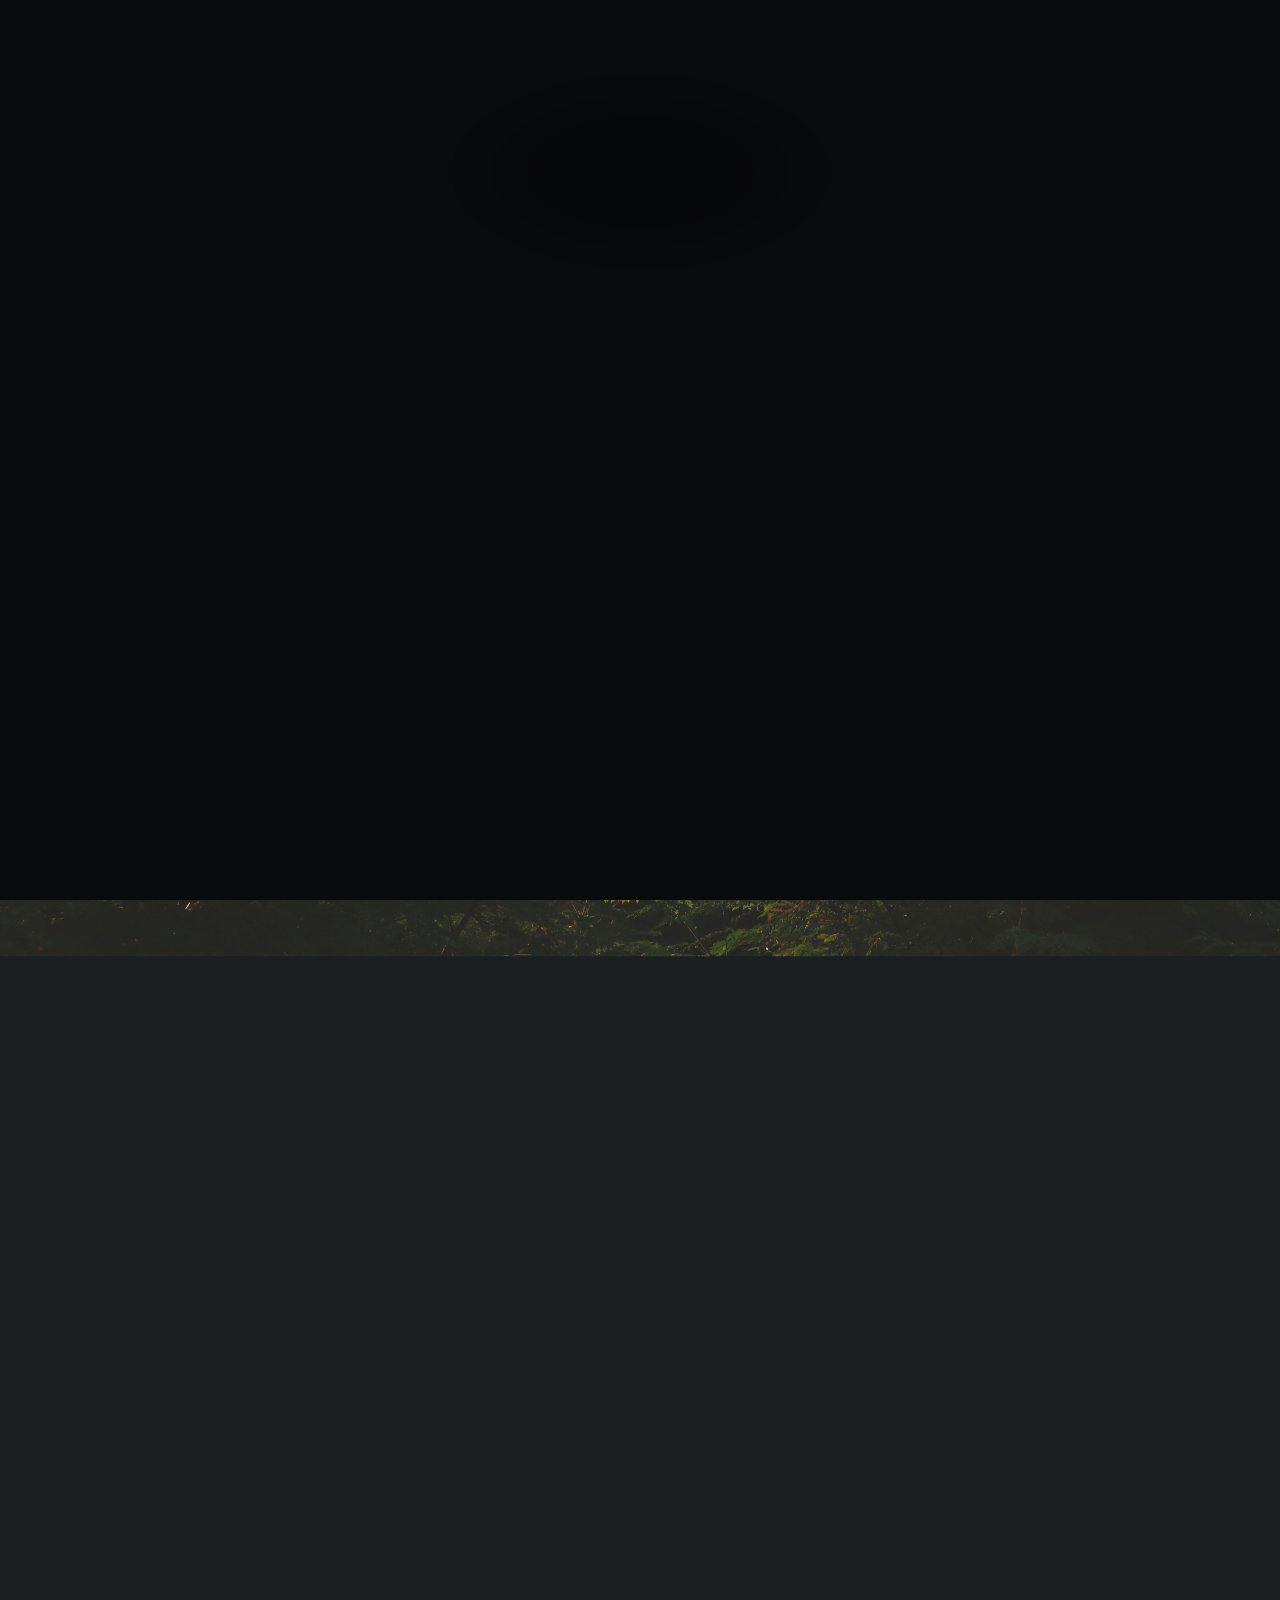
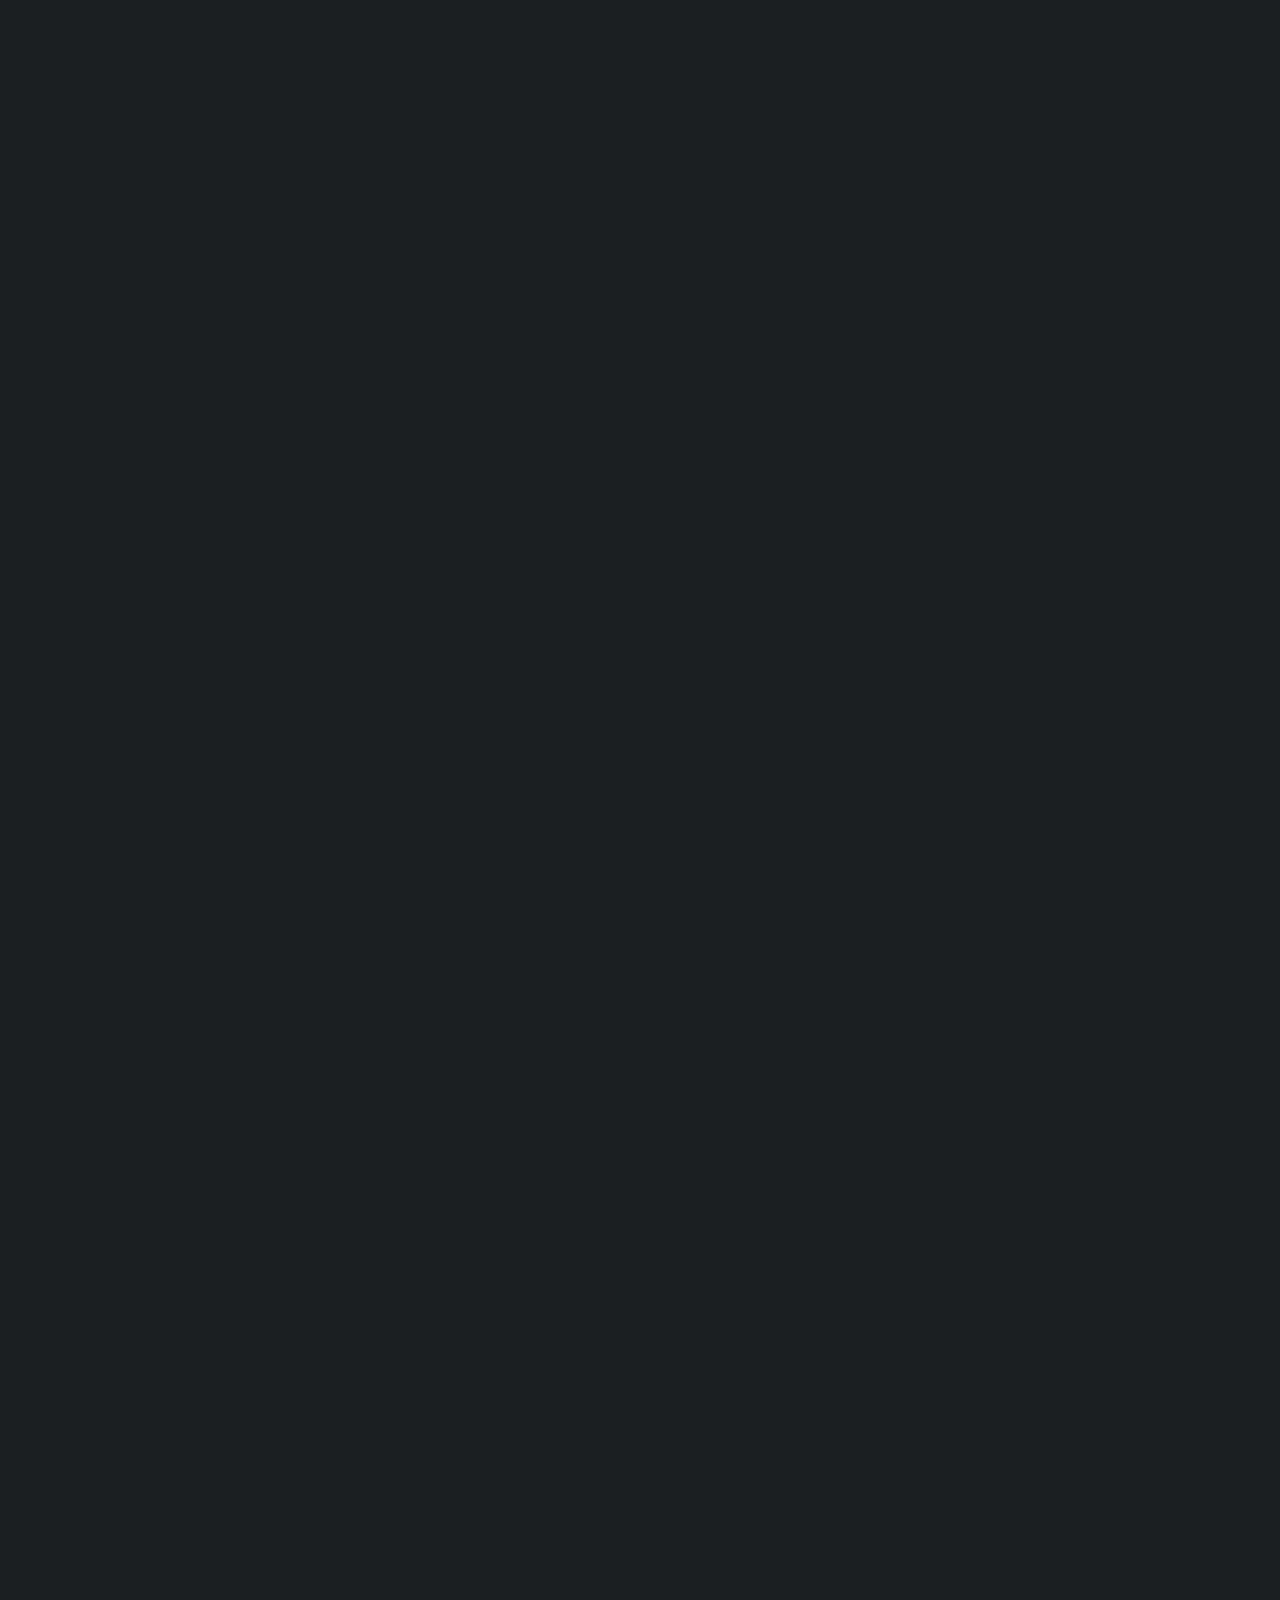
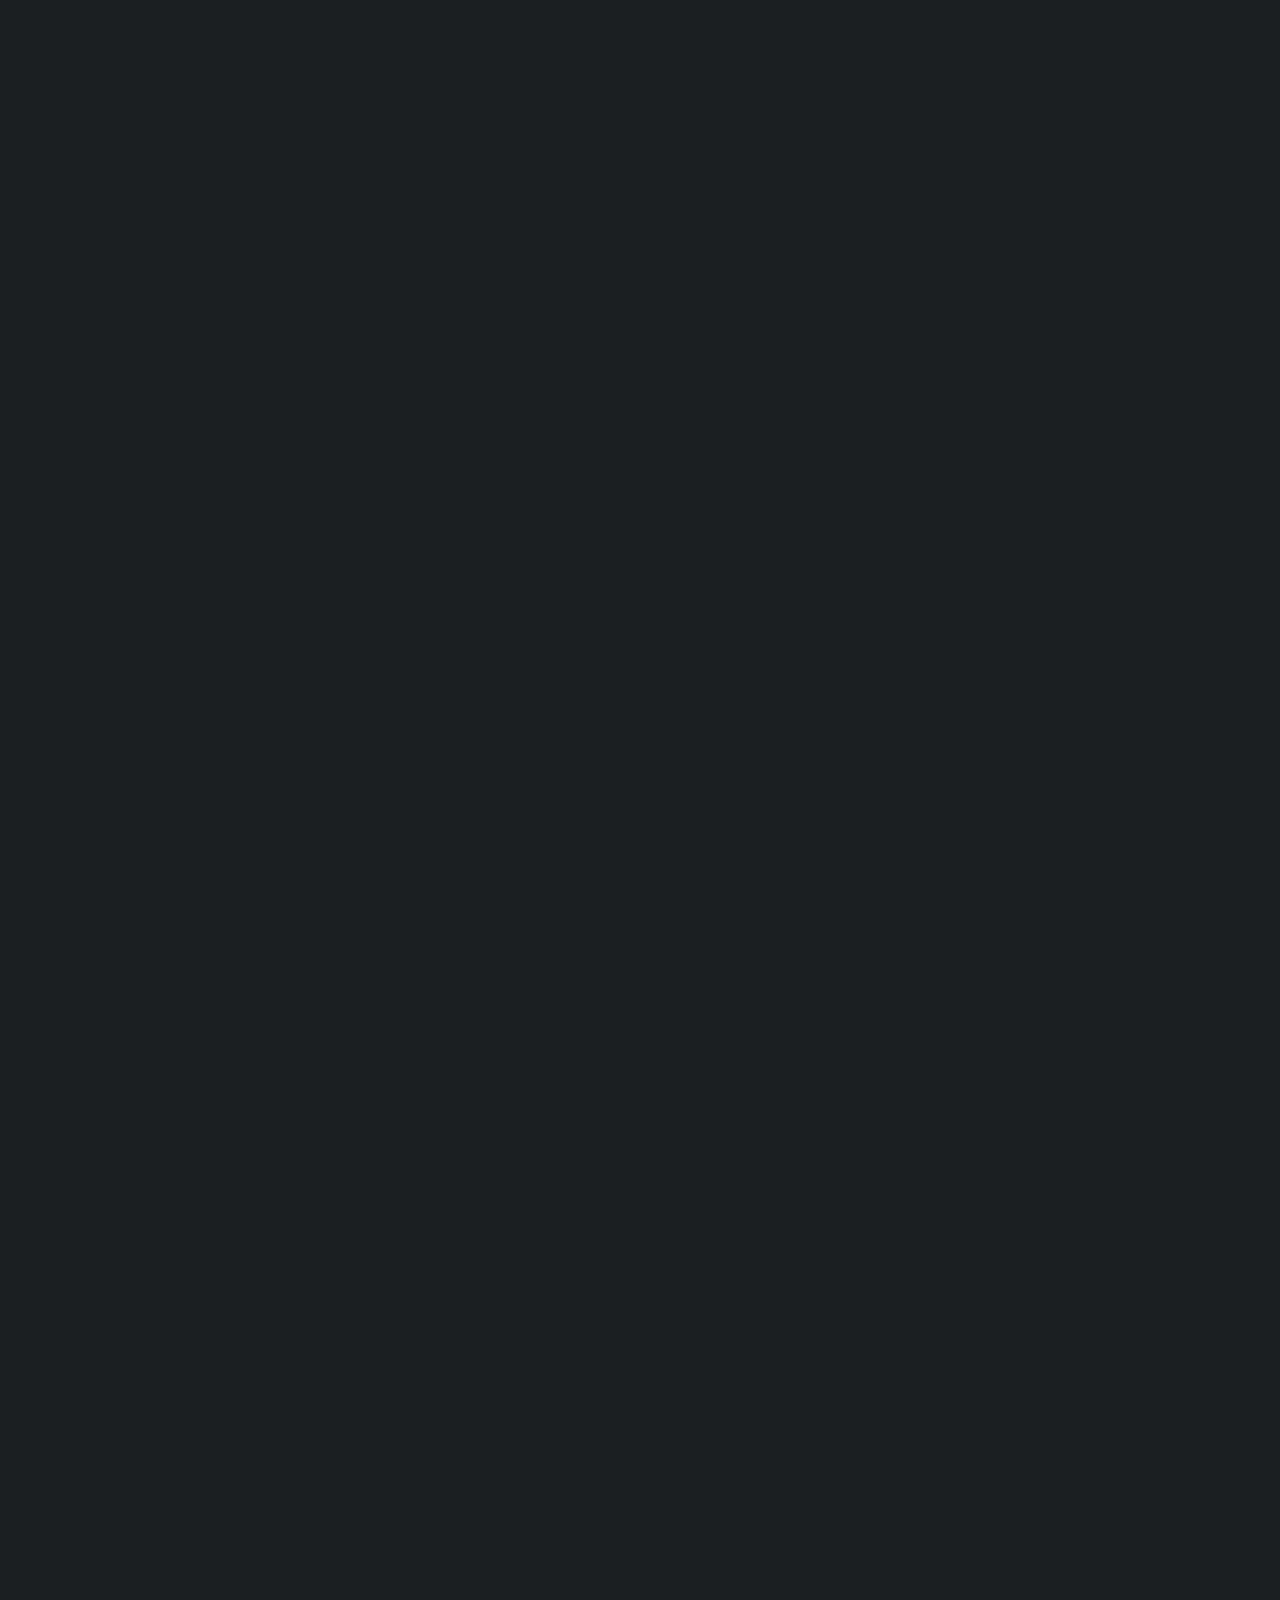
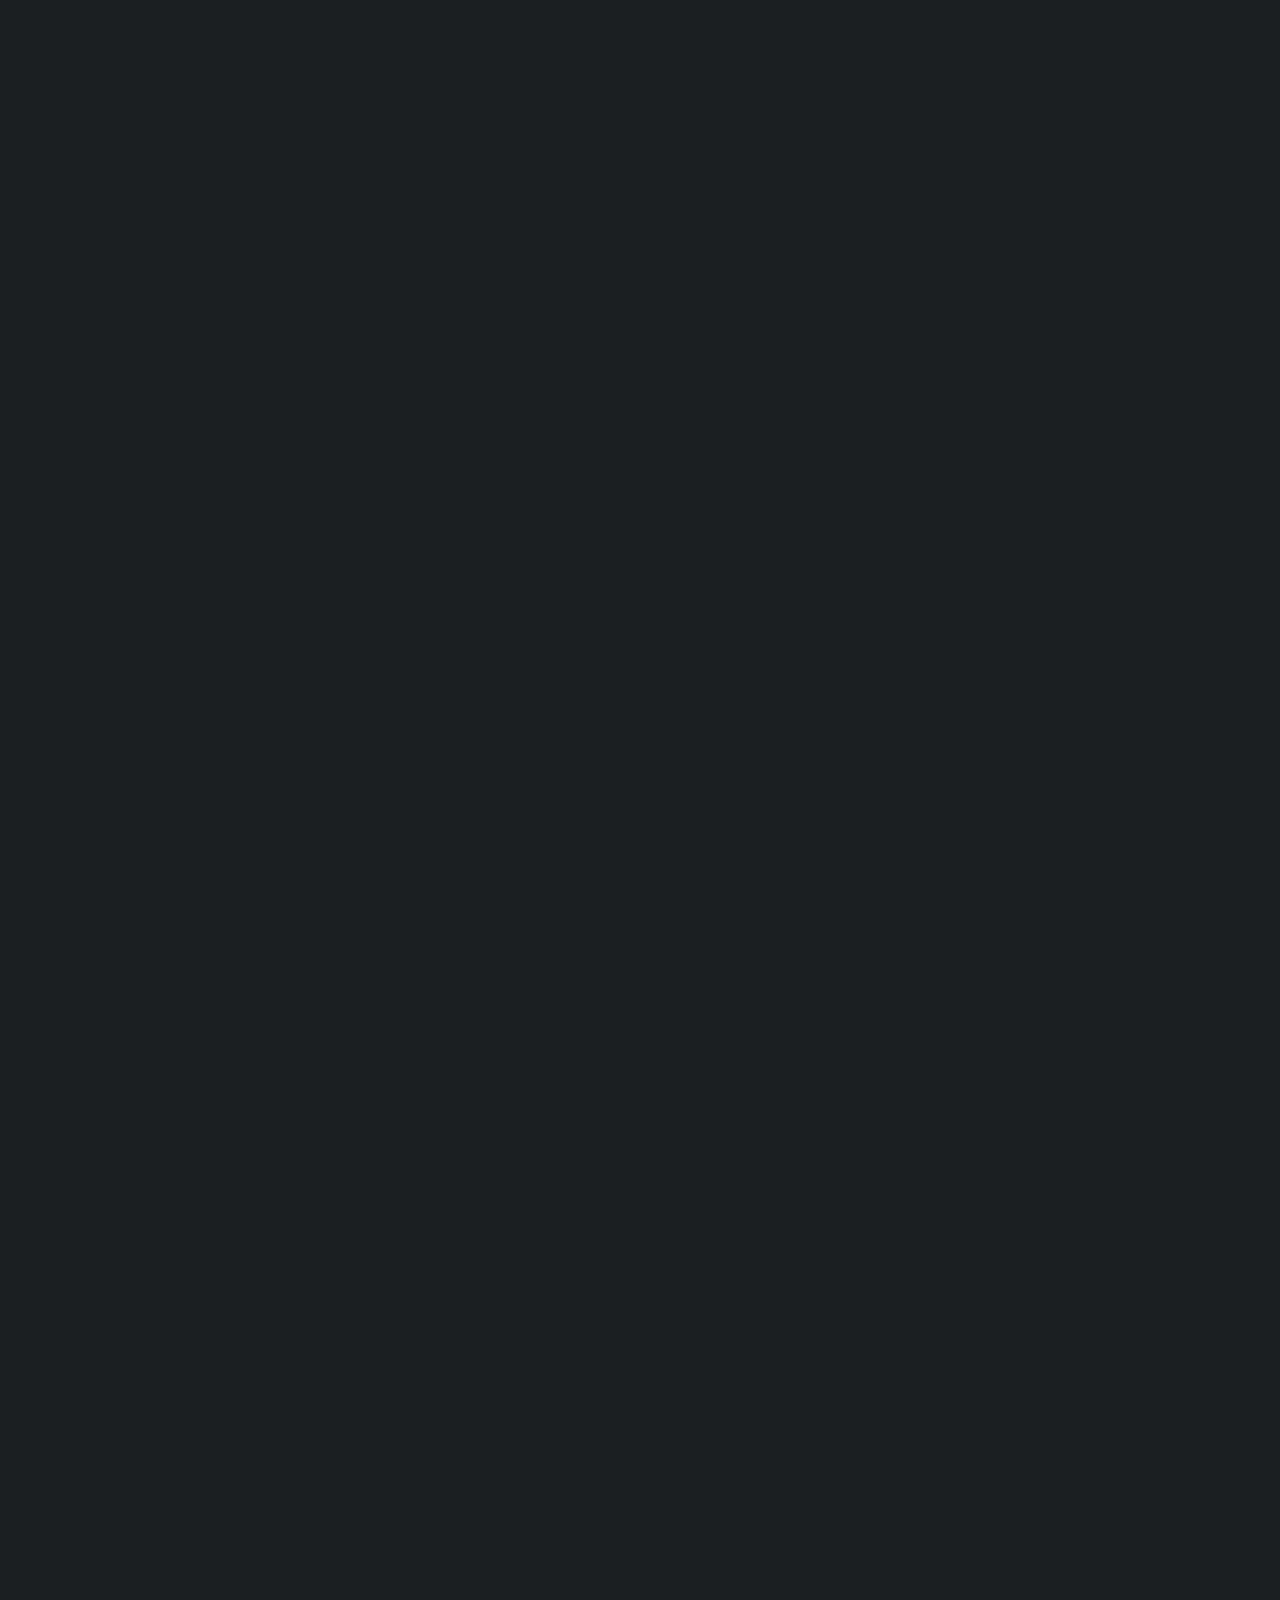
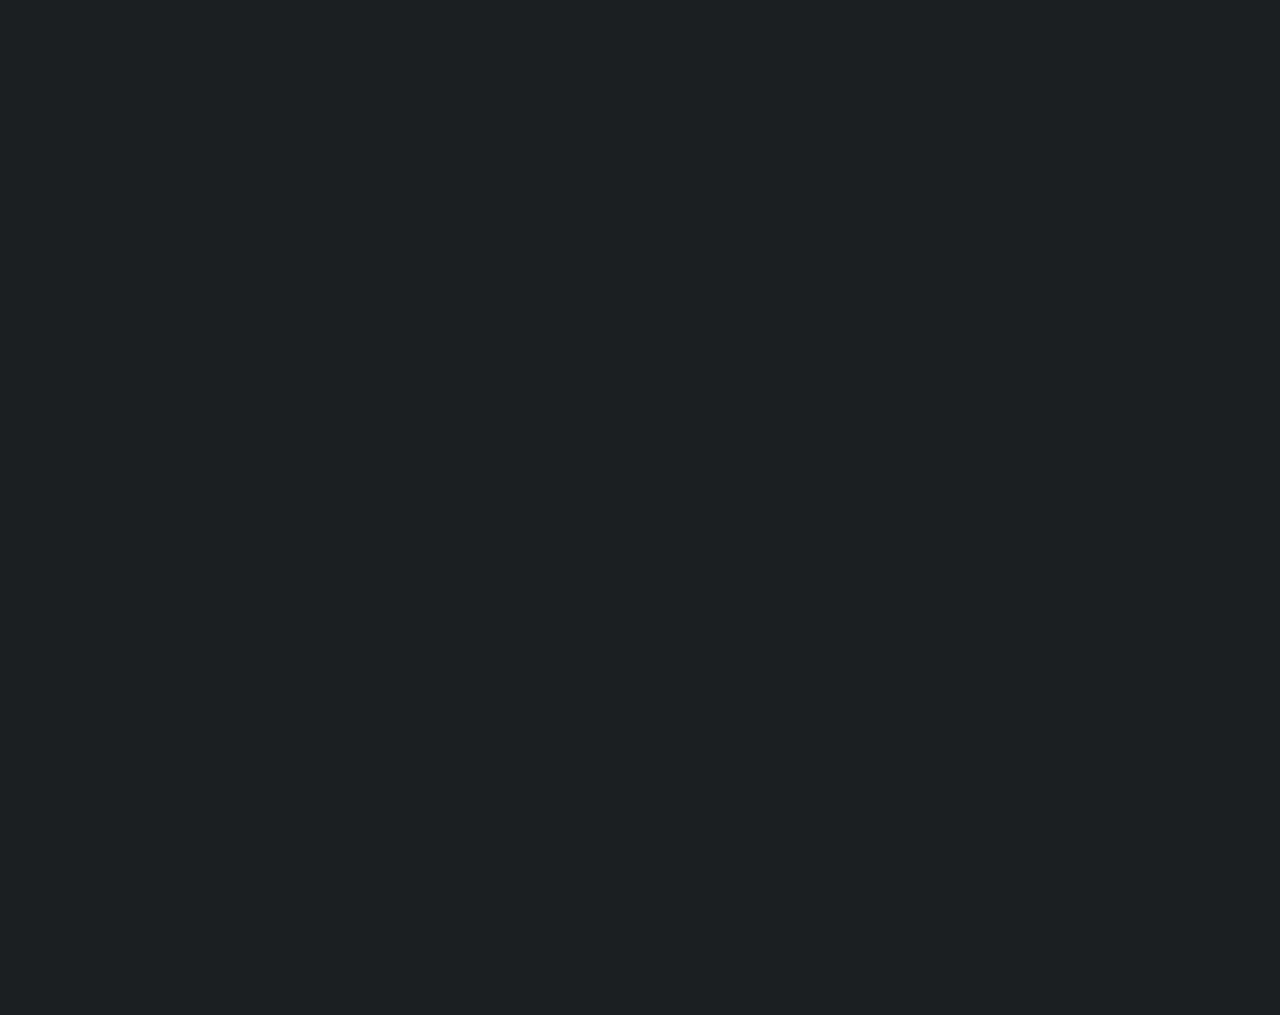
<file: index.html>
<!DOCTYPE HTML>
<!--
	Dimension by HTML5 UP
	html5up.net | @ajlkn
	Free for personal and commercial use under the CCA 3.0 license (html5up.net/license)
-->
<html>
	<head>
		<title>Djedjy Hill's Portfolio</title>
		<meta charset="utf-8" />
		<meta name="viewport" content="width=device-width, initial-scale=1, user-scalable=no" />
		<link rel="stylesheet" href="assets/css/main.css" />
		<noscript><link rel="stylesheet" href="assets/css/noscript.css" /></noscript>
	</head>
	<body class="is-preload">

		<!-- Wrapper -->
			<div id="wrapper">

				<!-- Header -->
					<header id="header">
						<div class="logo">
							<span class="icon fa-gem"></span>
						</div>
						<div class="content">
							<div class="inner">
								<h1>Mar-Jee</h1>
								<p>A beautiful and responsive site portfolio<br />
								to showcase my career's work so far</p>
							</div>
						</div>
						<nav>
							<ul>
								<li><a href="#intro">Intro</a></li>
								<li><a href="#work">Work</a></li>
								<li><a href="#about">About</a></li>
								<li><a href="#contact">Contact</a></li>
								<!--<li><a href="#elements">Elements</a></li>-->
							</ul>
						</nav>
					</header>

				<!-- Main -->
					<div id="main">

						<!-- Intro -->
							<article id="intro">
								<h2 class="major">My Portfolio</h2>
								<span class="image main"><img src="images/camera-shot.jpg" alt="A Beautiful Image of a camera Lens" /></span>
								<p>This portfolio showcases two of my very first HTML/CSS projects. By the way, check out my <a href="#work">awesome work.</a></p>
							</article>

						<!-- Work -->
							<article id="work">
								<h2 class="major">Projects</h2>
								<span class="image main"><img src="images/sweet-eats.png" alt="An Image of Sweet-Easts-Bakery" /></span>
								<p>Sweet Eats Bakery, the first of my assignments, is coded using basic HTML and CSS. The coding used can be found -<a href="https://codepen.io/dhillpierre17/pen/NWPLxmG">here!</a>- </p>
								<p>My second project, 'Lambda User Interface' was one of my most exciting projects! It was then, that I achieved the biggest 'a-ha' moment; I am slowly but surely becoming a Web Developer, and the possibilities from there are endless. The coding for this project can be found - <a href="https://github.com/DjedjyJG/Sprint-Challenge--User-Interface">here!</a>-</p>
							</article>

						<!-- About -->
							<article id="about">
								<h2 class="major">About</h2>
								<span class="image main"><img src="images/DHill.jpg" alt="An Image of Djedjy-Hill" /></span>
								<p>Hi there! In case you didn't know already, I am Djedjy! Now you might be scratching your head wondering how in Heaven do you pronounce this. That's totally understandable! Phonetically, Djedjy's pronounced 'JG' and my father took the 'Djed' part from an ancient Egyptian book which has a meaning of 'Magician Ra (deity)'.</p>
								<p>My goal is to typify the notion of 'One's Mindset being One's Reality', that the environment does not define the person. My goal is to lead the light that will guide anyone who believes that they cannot become successful because of their birthplace or their conditions, to an alternative way of thinking. It all starts with your mindset! </p>
							</article>

						<!-- Contact -->
							<article id="contact">
								<h2 class="major">Contact</h2>
								<form method="post" action="#">
									<div class="fields">
										<div class="field half">
											<label for="name">Name</label>
											<input type="text" name="name" id="name" />
										</div>
										<div class="field half">
											<label for="email">Email</label>
											<input type="text" name="email" id="email" />
										</div>
										<div class="field">
											<label for="message">Message</label>
											<textarea name="message" id="message" rows="4"></textarea>
										</div>
									</div>
									<ul class="actions">
										<li><input type="submit" value="Send Message" class="primary" /></li>
										<li><input type="reset" value="Reset" /></li>
									</ul>
								</form>
								<ul class="icons">
									<li><a href="#" class="icon brands fa-twitter"><span class="label">Twitter</span></a></li>
									<li><a href="#" class="icon brands fa-facebook-f"><span class="label">Facebook</span></a></li>
									<li><a href="#" class="icon brands fa-instagram"><span class="label">Instagram</span></a></li>
									<li><a href="#" class="icon brands fa-github"><span class="label">GitHub</span></a></li>
								</ul>
							</article>

						<!-- Elements -->
							<article id="elements">
								<h2 class="major">Elements</h2>

								<section>
									<h3 class="major">Text</h3>
									<p>This is <b>bold</b> and this is <strong>strong</strong>. This is <i>italic</i> and this is <em>emphasized</em>.
									This is <sup>superscript</sup> text and this is <sub>subscript</sub> text.
									This is <u>underlined</u> and this is code: <code>for (;;) { ... }</code>. Finally, <a href="#">this is a link</a>.</p>
									<hr />
									<h2>Heading Level 2</h2>
									<h3>Heading Level 3</h3>
									<h4>Heading Level 4</h4>
									<h5>Heading Level 5</h5>
									<h6>Heading Level 6</h6>
									<hr />
									<h4>Blockquote</h4>
									<blockquote>Fringilla nisl. Donec accumsan interdum nisi, quis tincidunt felis sagittis eget tempus euismod. Vestibulum ante ipsum primis in faucibus vestibulum. Blandit adipiscing eu felis iaculis volutpat ac adipiscing accumsan faucibus. Vestibulum ante ipsum primis in faucibus lorem ipsum dolor sit amet nullam adipiscing eu felis.</blockquote>
									<h4>Preformatted</h4>
									<pre><code>i = 0;

while (!deck.isInOrder()) {
    print 'Iteration ' + i;
    deck.shuffle();
    i++;
}

print 'It took ' + i + ' iterations to sort the deck.';</code></pre>
								</section>

								<section>
									<h3 class="major">Lists</h3>

									<h4>Unordered</h4>
									<ul>
										<li>Dolor pulvinar etiam.</li>
										<li>Sagittis adipiscing.</li>
										<li>Felis enim feugiat.</li>
									</ul>

									<h4>Alternate</h4>
									<ul class="alt">
										<li>Dolor pulvinar etiam.</li>
										<li>Sagittis adipiscing.</li>
										<li>Felis enim feugiat.</li>
									</ul>

									<h4>Ordered</h4>
									<ol>
										<li>Dolor pulvinar etiam.</li>
										<li>Etiam vel felis viverra.</li>
										<li>Felis enim feugiat.</li>
										<li>Dolor pulvinar etiam.</li>
										<li>Etiam vel felis lorem.</li>
										<li>Felis enim et feugiat.</li>
									</ol>
									<h4>Icons</h4>
									<ul class="icons">
										<li><a href="#" class="icon brands fa-twitter"><span class="label">Twitter</span></a></li>
										<li><a href="#" class="icon brands fa-facebook-f"><span class="label">Facebook</span></a></li>
										<li><a href="#" class="icon brands fa-instagram"><span class="label">Instagram</span></a></li>
										<li><a href="#" class="icon brands fa-github"><span class="label">Github</span></a></li>
									</ul>

									<h4>Actions</h4>
									<ul class="actions">
										<li><a href="#" class="button primary">Default</a></li>
										<li><a href="#" class="button">Default</a></li>
									</ul>
									<ul class="actions stacked">
										<li><a href="#" class="button primary">Default</a></li>
										<li><a href="#" class="button">Default</a></li>
									</ul>
								</section>

								<section>
									<h3 class="major">Table</h3>
									<h4>Default</h4>
									<div class="table-wrapper">
										<table>
											<thead>
												<tr>
													<th>Name</th>
													<th>Description</th>
													<th>Price</th>
												</tr>
											</thead>
											<tbody>
												<tr>
													<td>Item One</td>
													<td>Ante turpis integer aliquet porttitor.</td>
													<td>29.99</td>
												</tr>
												<tr>
													<td>Item Two</td>
													<td>Vis ac commodo adipiscing arcu aliquet.</td>
													<td>19.99</td>
												</tr>
												<tr>
													<td>Item Three</td>
													<td> Morbi faucibus arcu accumsan lorem.</td>
													<td>29.99</td>
												</tr>
												<tr>
													<td>Item Four</td>
													<td>Vitae integer tempus condimentum.</td>
													<td>19.99</td>
												</tr>
												<tr>
													<td>Item Five</td>
													<td>Ante turpis integer aliquet porttitor.</td>
													<td>29.99</td>
												</tr>
											</tbody>
											<tfoot>
												<tr>
													<td colspan="2"></td>
													<td>100.00</td>
												</tr>
											</tfoot>
										</table>
									</div>

									<h4>Alternate</h4>
									<div class="table-wrapper">
										<table class="alt">
											<thead>
												<tr>
													<th>Name</th>
													<th>Description</th>
													<th>Price</th>
												</tr>
											</thead>
											<tbody>
												<tr>
													<td>Item One</td>
													<td>Ante turpis integer aliquet porttitor.</td>
													<td>29.99</td>
												</tr>
												<tr>
													<td>Item Two</td>
													<td>Vis ac commodo adipiscing arcu aliquet.</td>
													<td>19.99</td>
												</tr>
												<tr>
													<td>Item Three</td>
													<td> Morbi faucibus arcu accumsan lorem.</td>
													<td>29.99</td>
												</tr>
												<tr>
													<td>Item Four</td>
													<td>Vitae integer tempus condimentum.</td>
													<td>19.99</td>
												</tr>
												<tr>
													<td>Item Five</td>
													<td>Ante turpis integer aliquet porttitor.</td>
													<td>29.99</td>
												</tr>
											</tbody>
											<tfoot>
												<tr>
													<td colspan="2"></td>
													<td>100.00</td>
												</tr>
											</tfoot>
										</table>
									</div>
								</section>

								<section>
									<h3 class="major">Buttons</h3>
									<ul class="actions">
										<li><a href="#" class="button primary">Primary</a></li>
										<li><a href="#" class="button">Default</a></li>
									</ul>
									<ul class="actions">
										<li><a href="#" class="button">Default</a></li>
										<li><a href="#" class="button small">Small</a></li>
									</ul>
									<ul class="actions">
										<li><a href="#" class="button primary icon solid fa-download">Icon</a></li>
										<li><a href="#" class="button icon solid fa-download">Icon</a></li>
									</ul>
									<ul class="actions">
										<li><span class="button primary disabled">Disabled</span></li>
										<li><span class="button disabled">Disabled</span></li>
									</ul>
								</section>

								<section>
									<h3 class="major">Form</h3>
									<form method="post" action="#">
										<div class="fields">
											<div class="field half">
												<label for="demo-name">Name</label>
												<input type="text" name="demo-name" id="demo-name" value="" placeholder="Jane Doe" />
											</div>
											<div class="field half">
												<label for="demo-email">Email</label>
												<input type="email" name="demo-email" id="demo-email" value="" placeholder="jane@untitled.tld" />
											</div>
											<div class="field">
												<label for="demo-category">Category</label>
												<select name="demo-category" id="demo-category">
													<option value="">-</option>
													<option value="1">Manufacturing</option>
													<option value="1">Shipping</option>
													<option value="1">Administration</option>
													<option value="1">Human Resources</option>
												</select>
											</div>
											<div class="field half">
												<input type="radio" id="demo-priority-low" name="demo-priority" checked>
												<label for="demo-priority-low">Low</label>
											</div>
											<div class="field half">
												<input type="radio" id="demo-priority-high" name="demo-priority">
												<label for="demo-priority-high">High</label>
											</div>
											<div class="field half">
												<input type="checkbox" id="demo-copy" name="demo-copy">
												<label for="demo-copy">Email me a copy</label>
											</div>
											<div class="field half">
												<input type="checkbox" id="demo-human" name="demo-human" checked>
												<label for="demo-human">Not a robot</label>
											</div>
											<div class="field">
												<label for="demo-message">Message</label>
												<textarea name="demo-message" id="demo-message" placeholder="Enter your message" rows="6"></textarea>
											</div>
										</div>
										<ul class="actions">
											<li><input type="submit" value="Send Message" class="primary" /></li>
											<li><input type="reset" value="Reset" /></li>
										</ul>
									</form>
								</section>

							</article>

					</div>

				<!-- Footer -->
					<footer id="footer">
						<p class="copyright">&copy; Untitled. Design: <a href="https://html5up.net">HTML5 UP</a>.</p>
					</footer>

			</div>

		<!-- BG -->
			<div id="bg"></div>

		<!-- Scripts -->
			<script src="assets/js/jquery.min.js"></script>
			<script src="assets/js/browser.min.js"></script>
			<script src="assets/js/breakpoints.min.js"></script>
			<script src="assets/js/util.js"></script>
			<script src="assets/js/main.js"></script>

	</body>
</html>
</file>
<file: assets/css/noscript.css>
<<<<<<< HEAD
/*
	Dimension by HTML5 UP
	html5up.net | @ajlkn
	Free for personal and commercial use under the CCA 3.0 license (html5up.net/license)
=======
/*
	Dimension by HTML5 UP
	html5up.net | @ajlkn
	Free for personal and commercial use under the CCA 3.0 license (html5up.net/license)
>>>>>>> djedjy-hill
*/

/* BG */

	body.is-preload #bg:before {
		background-color: transparent;
	}

/* Header */

	body.is-preload #header {
		-moz-filter: none;
		-webkit-filter: none;
		-ms-filter: none;
		filter: none;
	}

		body.is-preload #header > * {
			opacity: 1;
		}

		body.is-preload #header .content .inner {
			max-height: none;
			padding: 3rem 2rem;
			opacity: 1;
		}

/* Main */

	#main article {
		opacity: 1;
		margin: 4rem 0 0 0;
	}
</file>
<file: assets/css/main.css>
@import url(fontawesome-all.min.css);
@import url("https://fonts.googleapis.com/css?family=Source+Sans+Pro:300italic,600italic,300,600");

/*
	Dimension by HTML5 UP
	html5up.net | @ajlkn
	Free for personal and commercial use under the CCA 3.0 license (html5up.net/license)
*/

html, body, div, span, applet, object,
iframe, h1, h2, h3, h4, h5, h6, p, blockquote,
pre, a, abbr, acronym, address, big, cite,
code, del, dfn, em, img, ins, kbd, q, s, samp,
small, strike, strong, sub, sup, tt, var, b,
u, i, center, dl, dt, dd, ol, ul, li, fieldset,
form, label, legend, table, caption, tbody,
tfoot, thead, tr, th, td, article, aside,
canvas, details, embed, figure, figcaption,
footer, header, hgroup, menu, nav, output, ruby,
section, summary, time, mark, audio, video {
	margin: 0;
	padding: 0;
	border: 0;
	font-size: 100%;
	font: inherit;
	vertical-align: baseline;}

article, aside, details, figcaption, figure,
footer, header, hgroup, menu, nav, section {
	display: block;}

body {
	line-height: 1;
}

ol, ul {
	list-style: none;
}

blockquote, q {
	quotes: none;
}

	blockquote:before, blockquote:after, q:before, q:after {
		content: '';
		content: none;
	}

table {
	border-collapse: collapse;
	border-spacing: 0;
}

body {
	-webkit-text-size-adjust: none;
}

mark {
	background-color: transparent;
	color: inherit;
}

input::-moz-focus-inner {
	border: 0;
	padding: 0;
}

input, select, textarea {
	-moz-appearance: none;
	-webkit-appearance: none;
	-ms-appearance: none;
	appearance: none;
}

/* Basic */

	@-ms-viewport {
		width: device-width;
	}

	@media screen and (max-width: 480px) {

		html, body {
			min-width: 320px;
		}

	}

	html {
		box-sizing: border-box;
	}

	*, *:before, *:after {
		box-sizing: inherit;
	}

	body {
		background: #1b1f22;
	}

		body.is-preload *, body.is-preload *:before, body.is-preload *:after {
			-moz-animation: none !important;
			-webkit-animation: none !important;
			-ms-animation: none !important;
			animation: none !important;
			-moz-transition: none !important;
			-webkit-transition: none !important;
			-ms-transition: none !important;
			transition: none !important;
		}

/* Type */

	html {
		font-size: 16pt;
	}

		@media screen and (max-width: 1680px) {

			html {
				font-size: 12pt;
			}

		}

		@media screen and (max-width: 736px) {

			html {
				font-size: 11pt;
			}

		}

		@media screen and (max-width: 360px) {

			html {
				font-size: 10pt;
			}

		}

	body, input, select, textarea {
		color: #ffffff;
		font-family: "Source Sans Pro", sans-serif;
		font-weight: 300;
		font-size: 1rem;
		line-height: 1.65;
	}

	a {
		-moz-transition: color 0.2s ease-in-out, background-color 0.2s ease-in-out, border-bottom-color 0.2s ease-in-out;
		-webkit-transition: color 0.2s ease-in-out, background-color 0.2s ease-in-out, border-bottom-color 0.2s ease-in-out;
		-ms-transition: color 0.2s ease-in-out, background-color 0.2s ease-in-out, border-bottom-color 0.2s ease-in-out;
		transition: color 0.2s ease-in-out, background-color 0.2s ease-in-out, border-bottom-color 0.2s ease-in-out;
		border-bottom: dotted 1px rgba(255, 255, 255, 0.5);
		text-decoration: none;
		color: inherit;
	}

		a:hover {
			border-bottom-color: transparent;
		}

	strong, b {
		color: #ffffff;
		font-weight: 600;
	}

	em, i {
		font-style: italic;
	}

	p {
		margin: 0 0 2rem 0;
	}

	h1, h2, h3, h4, h5, h6 {
		color: #ffffff;
		font-weight: 600;
		line-height: 1.5;
		margin: 0 0 1rem 0;
		text-transform: uppercase;
		letter-spacing: 0.2rem;
	}

		h1 a, h2 a, h3 a, h4 a, h5 a, h6 a {
			color: inherit;
			text-decoration: none;
		}

		h1.major, h2.major, h3.major, h4.major, h5.major, h6.major {
			border-bottom: solid 1px #ffffff;
			width: -moz-max-content;
			width: -webkit-max-content;
			width: -ms-max-content;
			width: max-content;
			padding-bottom: 0.5rem;
			margin: 0 0 2rem 0;
		}

	h1 {
		font-size: 2.25rem;
		line-height: 1.3;
		letter-spacing: 0.5rem;
	}

	h2 {
		font-size: 1.5rem;
		line-height: 1.4;
		letter-spacing: 0.5rem;
	}

	h3 {
		font-size: 1rem;
	}

	h4 {
		font-size: 0.8rem;
	}

	h5 {
		font-size: 0.7rem;
	}

	h6 {
		font-size: 0.6rem;
	}

	@media screen and (max-width: 736px) {

		h1 {
			font-size: 1.75rem;
			line-height: 1.4;
		}

		h2 {
			font-size: 1.25em;
			line-height: 1.5;
		}

	}

	sub {
		font-size: 0.8rem;
		position: relative;
		top: 0.5rem;
	}

	sup {
		font-size: 0.8rem;
		position: relative;
		top: -0.5rem;
	}

	blockquote {
		border-left: solid 4px #ffffff;
		font-style: italic;
		margin: 0 0 2rem 0;
		padding: 0.5rem 0 0.5rem 2rem;
	}

	code {
		background: rgba(255, 255, 255, 0.075);
		border-radius: 4px;
		font-family: "Courier New", monospace;
		font-size: 0.9rem;
		margin: 0 0.25rem;
		padding: 0.25rem 0.65rem;
	}

	pre {
		-webkit-overflow-scrolling: touch;
		font-family: "Courier New", monospace;
		font-size: 0.9rem;
		margin: 0 0 2rem 0;
	}

		pre code {
			display: block;
			line-height: 1.75;
			padding: 1rem 1.5rem;
			overflow-x: auto;
		}

	hr {
		border: 0;
		border-bottom: solid 1px #ffffff;
		margin: 2.75rem 0;
	}

	.align-left {
		text-align: left;
	}

	.align-center {
		text-align: center;
	}

	.align-right {
		text-align: right;
	}

/* Form */

	form {
		margin: 0 0 2rem 0;
	}

		form > :last-child {
			margin-bottom: 0;
		}

		form > .fields {
			display: -moz-flex;
			display: -webkit-flex;
			display: -ms-flex;
			display: flex;
			-moz-flex-wrap: wrap;
			-webkit-flex-wrap: wrap;
			-ms-flex-wrap: wrap;
			flex-wrap: wrap;
			width: calc(100% + 3rem);
			margin: -1.5rem 0 2rem -1.5rem;
		}

			form > .fields > .field {
				-moz-flex-grow: 0;
				-webkit-flex-grow: 0;
				-ms-flex-grow: 0;
				flex-grow: 0;
				-moz-flex-shrink: 0;
				-webkit-flex-shrink: 0;
				-ms-flex-shrink: 0;
				flex-shrink: 0;
				padding: 1.5rem 0 0 1.5rem;
				width: calc(100% - 1.5rem);
			}

				form > .fields > .field.half {
					width: calc(50% - 0.75rem);
				}

				form > .fields > .field.third {
					width: calc(100%/3 - 0.5rem);
				}

				form > .fields > .field.quarter {
					width: calc(25% - 0.375rem);
				}

		@media screen and (max-width: 480px) {

			form > .fields {
				width: calc(100% + 3rem);
				margin: -1.5rem 0 2rem -1.5rem;
			}

				form > .fields > .field {
					padding: 1.5rem 0 0 1.5rem;
					width: calc(100% - 1.5rem);
				}

					form > .fields > .field.half {
						width: calc(100% - 1.5rem);
					}

					form > .fields > .field.third {
						width: calc(100% - 1.5rem);
					}

					form > .fields > .field.quarter {
						width: calc(100% - 1.5rem);
					}

		}

	label {
		color: #ffffff;
		display: block;
		font-size: 0.8rem;
		font-weight: 300;
		letter-spacing: 0.2rem;
		line-height: 1.5;
		margin: 0 0 1rem 0;
		text-transform: uppercase;
	}

	input[type="text"],
	input[type="password"],
	input[type="email"],
	input[type="tel"],
	select,
	textarea {
		-moz-appearance: none;
		-webkit-appearance: none;
		-ms-appearance: none;
		appearance: none;
		-moz-transition: border-color 0.2s ease-in-out, box-shadow 0.2s ease-in-out, background-color 0.2s ease-in-out;
		-webkit-transition: border-color 0.2s ease-in-out, box-shadow 0.2s ease-in-out, background-color 0.2s ease-in-out;
		-ms-transition: border-color 0.2s ease-in-out, box-shadow 0.2s ease-in-out, background-color 0.2s ease-in-out;
		transition: border-color 0.2s ease-in-out, box-shadow 0.2s ease-in-out, background-color 0.2s ease-in-out;
		background-color: transparent;
		border-radius: 4px;
		border: solid 1px #ffffff;
		color: inherit;
		display: block;
		outline: 0;
		padding: 0 1rem;
		text-decoration: none;
		width: 100%;
	}

		input[type="text"]:invalid,
		input[type="password"]:invalid,
		input[type="email"]:invalid,
		input[type="tel"]:invalid,
		select:invalid,
		textarea:invalid {
			box-shadow: none;
		}

		input[type="text"]:focus,
		input[type="password"]:focus,
		input[type="email"]:focus,
		input[type="tel"]:focus,
		select:focus,
		textarea:focus {
			background: rgba(255, 255, 255, 0.075);
			border-color: #ffffff;
			box-shadow: 0 0 0 1px #ffffff;
		}

	select {
		background-image: url("data:image/svg+xml;charset=utf8,%3Csvg xmlns='http://www.w3.org/2000/svg' width='40' height='40' preserveAspectRatio='none' viewBox='0 0 40 40'%3E%3Cpath d='M9.4,12.3l10.4,10.4l10.4-10.4c0.2-0.2,0.5-0.4,0.9-0.4c0.3,0,0.6,0.1,0.9,0.4l3.3,3.3c0.2,0.2,0.4,0.5,0.4,0.9 c0,0.4-0.1,0.6-0.4,0.9L20.7,31.9c-0.2,0.2-0.5,0.4-0.9,0.4c-0.3,0-0.6-0.1-0.9-0.4L4.3,17.3c-0.2-0.2-0.4-0.5-0.4-0.9 c0-0.4,0.1-0.6,0.4-0.9l3.3-3.3c0.2-0.2,0.5-0.4,0.9-0.4S9.1,12.1,9.4,12.3z' fill='%23ffffff' /%3E%3C/svg%3E");
		background-size: 1.25rem;
		background-repeat: no-repeat;
		background-position: calc(100% - 1rem) center;
		height: 2.75rem;
		padding-right: 2.75rem;
		text-overflow: ellipsis;
	}

		select option {
			color: #ffffff;
			background: #1b1f22;
		}

		select:focus::-ms-value {
			background-color: transparent;
		}

		select::-ms-expand {
			display: none;
		}

	input[type="text"],
	input[type="password"],
	input[type="email"],
	select {
		height: 2.75rem;
	}

	textarea {
		padding: 0.75rem 1rem;
	}

	input[type="checkbox"],
	input[type="radio"] {
		-moz-appearance: none;
		-webkit-appearance: none;
		-ms-appearance: none;
		appearance: none;
		display: block;
		float: left;
		margin-right: -2rem;
		opacity: 0;
		width: 1rem;
		z-index: -1;
	}

		input[type="checkbox"] + label,
		input[type="radio"] + label {
			text-decoration: none;
			-moz-user-select: none;
			-webkit-user-select: none;
			-ms-user-select: none;
			user-select: none;
			color: #ffffff;
			cursor: pointer;
			display: inline-block;
			font-size: 0.8rem;
			font-weight: 300;
			margin: 0 0 0.5rem 0;
			padding-left: 2.65rem;
			padding-right: 0.75rem;
			position: relative;
		}

			input[type="checkbox"] + label:before,
			input[type="radio"] + label:before {
				-moz-osx-font-smoothing: grayscale;
				-webkit-font-smoothing: antialiased;
				display: inline-block;
				font-style: normal;
				font-variant: normal;
				text-rendering: auto;
				line-height: 1;
				text-transform: none !important;
				font-family: 'Font Awesome 5 Free';
				font-weight: 900;
			}

			input[type="checkbox"] + label:before,
			input[type="radio"] + label:before {
				-moz-transition: border-color 0.2s ease-in-out, box-shadow 0.2s ease-in-out, background-color 0.2s ease-in-out;
				-webkit-transition: border-color 0.2s ease-in-out, box-shadow 0.2s ease-in-out, background-color 0.2s ease-in-out;
				-ms-transition: border-color 0.2s ease-in-out, box-shadow 0.2s ease-in-out, background-color 0.2s ease-in-out;
				transition: border-color 0.2s ease-in-out, box-shadow 0.2s ease-in-out, background-color 0.2s ease-in-out;
				border-radius: 4px;
				border: solid 1px #ffffff;
				content: '';
				display: inline-block;
				height: 1.65rem;
				left: 0;
				line-height: 1.65rem;
				position: absolute;
				text-align: center;
				top: -0.15rem;
				width: 1.65rem;
			}

		input[type="checkbox"]:checked + label:before,
		input[type="radio"]:checked + label:before {
			background: #ffffff !important;
			border-color: #ffffff !important;
			color: #1b1f22;
			content: '\f00c';
		}

		input[type="checkbox"]:focus + label:before,
		input[type="radio"]:focus + label:before {
			background: rgba(255, 255, 255, 0.075);
			border-color: #ffffff;
			box-shadow: 0 0 0 1px #ffffff;
		}

	input[type="checkbox"] + label:before {
		border-radius: 4px;
	}

	input[type="radio"] + label:before {
		border-radius: 100%;
	}

	::-webkit-input-placeholder {
		color: rgba(255, 255, 255, 0.5) !important;
		opacity: 1.0;
	}

	:-moz-placeholder {
		color: rgba(255, 255, 255, 0.5) !important;
		opacity: 1.0;
	}

	::-moz-placeholder {
		color: rgba(255, 255, 255, 0.5) !important;
		opacity: 1.0;
	}

	:-ms-input-placeholder {
		color: rgba(255, 255, 255, 0.5) !important;
		opacity: 1.0;
	}

	.formerize-placeholder {
		color: rgba(255, 255, 255, 0.5) !important;
		opacity: 1.0;
	}

/* Box */

	.box {
		border-radius: 4px;
		border: solid 1px #ffffff;
		margin-bottom: 2rem;
		padding: 1.5em;
	}

		.box > :last-child,
		.box > :last-child > :last-child,
		.box > :last-child > :last-child > :last-child {
			margin-bottom: 0;
		}

		.box.alt {
			border: 0;
			border-radius: 0;
			padding: 0;
		}

/* Icon */

	.icon {
		text-decoration: none;
		border-bottom: none;
		position: relative;
	}

		.icon:before {
			-moz-osx-font-smoothing: grayscale;
			-webkit-font-smoothing: antialiased;
			display: inline-block;
			font-style: normal;
			font-variant: normal;
			text-rendering: auto;
			line-height: 1;
			text-transform: none !important;
			font-family: 'Font Awesome 5 Free';
			font-weight: 400;
		}

		.icon > .label {
			display: none;
		}

		.icon:before {
			line-height: inherit;
		}

		.icon.solid:before {
			font-weight: 900;
		}

		.icon.brands:before {
			font-family: 'Font Awesome 5 Brands';
		}

/* Image */

	.image {
		border-radius: 4px;
		border: 0;
		display: inline-block;
		position: relative;
	}

		.image:before {
			pointer-events: none;
			background-image: url("../../images/overlay.png");
			background-color: rgba(19, 21, 25, 0.5);
			border-radius: 4px;
			content: '';
			display: block;
			height: 100%;
			left: 0;
			opacity: 0.5;
			position: absolute;
			top: 0;
			width: 100%;
		}

		.image img {
			border-radius: 4px;
			display: block;
		}

		.image.left, .image.right {
			max-width: 40%;
		}

			.image.left img, .image.right img {
				width: 100%;
			}

		.image.left {
			float: left;
			padding: 0 1.5em 1em 0;
			top: 0.25em;
		}

		.image.right {
			float: right;
			padding: 0 0 1em 1.5em;
			top: 0.25em;
		}

		.image.fit {
			display: block;
			margin: 0 0 2rem 0;
			width: 100%;
		}

			.image.fit img {
				width: 100%;
			}

		.image.main {
			display: block;
			margin: 2.5rem 0;
			width: 100%;
		}

			.image.main img {
				width: 100%;
			}

		@media screen and (max-width: 736px) {

			.image.main {
				margin: 2rem 0;
			}

		}

		@media screen and (max-width: 480px) {

			.image.main {
				margin: 1.5rem 0;
			}

		}

/* List */

	ol {
		list-style: decimal;
		margin: 0 0 2rem 0;
		padding-left: 1.25em;
	}

		ol li {
			padding-left: 0.25em;
		}

	ul {
		list-style: disc;
		margin: 0 0 2rem 0;
		padding-left: 1em;
	}

		ul li {
			padding-left: 0.5em;
		}

		ul.alt {
			list-style: none;
			padding-left: 0;
		}

			ul.alt li {
				border-top: solid 1px #ffffff;
				padding: 0.5em 0;
			}

				ul.alt li:first-child {
					border-top: 0;
					padding-top: 0;
				}

	dl {
		margin: 0 0 2rem 0;
	}

		dl dt {
			display: block;
			font-weight: 600;
			margin: 0 0 1rem 0;
		}

		dl dd {
			margin-left: 2rem;
		}

/* Actions */

	ul.actions {
		display: -moz-flex;
		display: -webkit-flex;
		display: -ms-flex;
		display: flex;
		cursor: default;
		list-style: none;
		margin-left: -1rem;
		padding-left: 0;
	}

		ul.actions li {
			padding: 0 0 0 1rem;
			vertical-align: middle;
		}

		ul.actions.special {
			-moz-justify-content: center;
			-webkit-justify-content: center;
			-ms-justify-content: center;
			justify-content: center;
			width: 100%;
			margin-left: 0;
		}

			ul.actions.special li:first-child {
				padding-left: 0;
			}

		ul.actions.stacked {
			-moz-flex-direction: column;
			-webkit-flex-direction: column;
			-ms-flex-direction: column;
			flex-direction: column;
			margin-left: 0;
		}

			ul.actions.stacked li {
				padding: 1.3rem 0 0 0;
			}

				ul.actions.stacked li:first-child {
					padding-top: 0;
				}

		ul.actions.fit {
			width: calc(100% + 1rem);
		}

			ul.actions.fit li {
				-moz-flex-grow: 1;
				-webkit-flex-grow: 1;
				-ms-flex-grow: 1;
				flex-grow: 1;
				-moz-flex-shrink: 1;
				-webkit-flex-shrink: 1;
				-ms-flex-shrink: 1;
				flex-shrink: 1;
				width: 100%;
			}

				ul.actions.fit li > * {
					width: 100%;
				}

			ul.actions.fit.stacked {
				width: 100%;
			}

		@media screen and (max-width: 480px) {

			ul.actions:not(.fixed) {
				-moz-flex-direction: column;
				-webkit-flex-direction: column;
				-ms-flex-direction: column;
				flex-direction: column;
				margin-left: 0;
				width: 100% !important;
			}

				ul.actions:not(.fixed) li {
					-moz-flex-grow: 1;
					-webkit-flex-grow: 1;
					-ms-flex-grow: 1;
					flex-grow: 1;
					-moz-flex-shrink: 1;
					-webkit-flex-shrink: 1;
					-ms-flex-shrink: 1;
					flex-shrink: 1;
					padding: 1rem 0 0 0;
					text-align: center;
					width: 100%;
				}

					ul.actions:not(.fixed) li > * {
						width: 100%;
					}

					ul.actions:not(.fixed) li:first-child {
						padding-top: 0;
					}

					ul.actions:not(.fixed) li input[type="submit"],
					ul.actions:not(.fixed) li input[type="reset"],
					ul.actions:not(.fixed) li input[type="button"],
					ul.actions:not(.fixed) li button,
					ul.actions:not(.fixed) li .button {
						width: 100%;
					}

						ul.actions:not(.fixed) li input[type="submit"].icon:before,
						ul.actions:not(.fixed) li input[type="reset"].icon:before,
						ul.actions:not(.fixed) li input[type="button"].icon:before,
						ul.actions:not(.fixed) li button.icon:before,
						ul.actions:not(.fixed) li .button.icon:before {
							margin-left: -0.5em;
						}

		}

/* Icons */

	ul.icons {
		cursor: default;
		list-style: none;
		padding-left: 0;
	}

		ul.icons li {
			display: inline-block;
			padding: 0 0.75em 0 0;
		}

			ul.icons li:last-child {
				padding-right: 0;
			}

			ul.icons li a {
				border-radius: 100%;
				box-shadow: inset 0 0 0 1px #ffffff;
				display: inline-block;
				height: 2.25rem;
				line-height: 2.25rem;
				text-align: center;
				width: 2.25rem;
			}

				ul.icons li a:hover {
					background-color: rgba(255, 255, 255, 0.075);
				}

				ul.icons li a:active {
					background-color: rgba(255, 255, 255, 0.175);
				}

/* Table */

	.table-wrapper {
		-webkit-overflow-scrolling: touch;
		overflow-x: auto;
	}

	table {
		margin: 0 0 2rem 0;
		width: 100%;
	}

		table tbody tr {
			border: solid 1px #ffffff;
			border-left: 0;
			border-right: 0;
		}

			table tbody tr:nth-child(2n + 1) {
				background-color: rgba(255, 255, 255, 0.075);
			}

		table td {
			padding: 0.75em 0.75em;
		}

		table th {
			color: #ffffff;
			font-size: 0.9em;
			font-weight: 600;
			padding: 0 0.75em 0.75em 0.75em;
			text-align: left;
		}

		table thead {
			border-bottom: solid 2px #ffffff;
		}

		table tfoot {
			border-top: solid 2px #ffffff;
		}

		table.alt {
			border-collapse: separate;
		}

			table.alt tbody tr td {
				border: solid 1px #ffffff;
				border-left-width: 0;
				border-top-width: 0;
			}

				table.alt tbody tr td:first-child {
					border-left-width: 1px;
				}

			table.alt tbody tr:first-child td {
				border-top-width: 1px;
			}

			table.alt thead {
				border-bottom: 0;
			}

			table.alt tfoot {
				border-top: 0;
			}

/* Button */

	input[type="submit"],
	input[type="reset"],
	input[type="button"],
	button,
	.button {
		-moz-appearance: none;
		-webkit-appearance: none;
		-ms-appearance: none;
		appearance: none;
		-moz-transition: background-color 0.2s ease-in-out, color 0.2s ease-in-out;
		-webkit-transition: background-color 0.2s ease-in-out, color 0.2s ease-in-out;
		-ms-transition: background-color 0.2s ease-in-out, color 0.2s ease-in-out;
		transition: background-color 0.2s ease-in-out, color 0.2s ease-in-out;
		background-color: transparent;
		border-radius: 4px;
		border: 0;
		box-shadow: inset 0 0 0 1px #ffffff;
		color: #ffffff !important;
		cursor: pointer;
		display: inline-block;
		font-size: 0.8rem;
		font-weight: 300;
		height: 2.75rem;
		letter-spacing: 0.2rem;
		line-height: 2.75rem;
		outline: 0;
		padding: 0 1.25rem 0 1.35rem;
		text-align: center;
		text-decoration: none;
		text-transform: uppercase;
		white-space: nowrap;
	}

		input[type="submit"]:hover,
		input[type="reset"]:hover,
		input[type="button"]:hover,
		button:hover,
		.button:hover {
			background-color: rgba(255, 255, 255, 0.075);
		}

		input[type="submit"]:active,
		input[type="reset"]:active,
		input[type="button"]:active,
		button:active,
		.button:active {
			background-color: rgba(255, 255, 255, 0.175);
		}

		input[type="submit"].icon:before,
		input[type="reset"].icon:before,
		input[type="button"].icon:before,
		button.icon:before,
		.button.icon:before {
			margin-right: 0.5em;
		}

		input[type="submit"].fit,
		input[type="reset"].fit,
		input[type="button"].fit,
		button.fit,
		.button.fit {
			width: 100%;
		}

		input[type="submit"].small,
		input[type="reset"].small,
		input[type="button"].small,
		button.small,
		.button.small {
			font-size: 0.6rem;
			height: 2.0625rem;
			line-height: 2.0625rem;
		}

		input[type="submit"].primary,
		input[type="reset"].primary,
		input[type="button"].primary,
		button.primary,
		.button.primary {
			background-color: #ffffff;
			color: #1b1f22 !important;
			font-weight: 600;
		}

		input[type="submit"].disabled, input[type="submit"]:disabled,
		input[type="reset"].disabled,
		input[type="reset"]:disabled,
		input[type="button"].disabled,
		input[type="button"]:disabled,
		button.disabled,
		button:disabled,
		.button.disabled,
		.button:disabled {
			pointer-events: none;
			cursor: default;
			opacity: 0.25;
		}

	input[type="submit"],
	input[type="reset"],
	input[type="button"],
	button {
		line-height: calc(2.75rem - 2px);
	}

/* BG */

	#bg {
		-moz-transform: scale(1.0);
		-webkit-transform: scale(1.0);
		-ms-transform: scale(1.0);
		transform: scale(1.0);
		-webkit-backface-visibility: hidden;
		position: fixed;
		top: 0;
		left: 0;
		width: 100%;
		height: 100vh;
		z-index: 1;
	}

		#bg:before, #bg:after {
			content: '';
			display: block;
			position: absolute;
			top: 0;
			left: 0;
			width: 100%;
			height: 100%;
		}

		#bg:before {
			-moz-transition: background-color 2.5s ease-in-out;
			-webkit-transition: background-color 2.5s ease-in-out;
			-ms-transition: background-color 2.5s ease-in-out;
			transition: background-color 2.5s ease-in-out;
			-moz-transition-delay: 0.75s;
			-webkit-transition-delay: 0.75s;
			-ms-transition-delay: 0.75s;
			transition-delay: 0.75s;
			background-image: linear-gradient(to top, rgba(19, 21, 25, 0.5), rgba(19, 21, 25, 0.5)), url("../../images/overlay.png");
			background-size: auto,
 256px 256px;
			background-position: center,
 center;
			background-repeat: no-repeat,
 repeat;
			z-index: 2;
		}

		#bg:after {
			-moz-transform: scale(1.125);
			-webkit-transform: scale(1.125);
			-ms-transform: scale(1.125);
			transform: scale(1.125);
			-moz-transition: -moz-transform 0.325s ease-in-out, -moz-filter 0.325s ease-in-out;
			-webkit-transition: -webkit-transform 0.325s ease-in-out, -webkit-filter 0.325s ease-in-out;
			-ms-transition: -ms-transform 0.325s ease-in-out, -ms-filter 0.325s ease-in-out;
			transition: transform 0.325s ease-in-out, filter 0.325s ease-in-out;
			background-image: url("../../images/tree-mountain-haiti.jpg");
			background-position: center;
			background-size: cover;
			background-repeat: no-repeat;
			z-index: 1;
		}

		body.is-article-visible #bg:after {
			-moz-transform: scale(1.0825);
			-webkit-transform: scale(1.0825);
			-ms-transform: scale(1.0825);
			transform: scale(1.0825);
			-moz-filter: blur(0.2rem);
			-webkit-filter: blur(0.2rem);
			-ms-filter: blur(0.2rem);
			filter: blur(0.2rem);
		}

		body.is-preload #bg:before {
			background-color: #000000;
		}

/* Wrapper */

	#wrapper {
		display: -moz-flex;
		display: -webkit-flex;
		display: -ms-flex;
		display: flex;
		-moz-flex-direction: column;
		-webkit-flex-direction: column;
		-ms-flex-direction: column;
		flex-direction: column;
		-moz-align-items: center;
		-webkit-align-items: center;
		-ms-align-items: center;
		align-items: center;
		-moz-justify-content: space-between;
		-webkit-justify-content: space-between;
		-ms-justify-content: space-between;
		justify-content: space-between;
		position: relative;
		min-height: 100vh;
		width: 100%;
		padding: 4rem 2rem;
		z-index: 3;
	}

		#wrapper:before {
			content: '';
			display: block;
		}

		@media screen and (max-width: 1680px) {

			#wrapper {
				padding: 3rem 2rem;
			}

		}

		@media screen and (max-width: 736px) {

			#wrapper {
				padding: 2rem 1rem;
			}

		}

		@media screen and (max-width: 480px) {

			#wrapper {
				padding: 1rem;
			}

		}

/* Header */

	#header {
		display: -moz-flex;
		display: -webkit-flex;
		display: -ms-flex;
		display: flex;
		-moz-flex-direction: column;
		-webkit-flex-direction: column;
		-ms-flex-direction: column;
		flex-direction: column;
		-moz-align-items: center;
		-webkit-align-items: center;
		-ms-align-items: center;
		align-items: center;
		-moz-transition: -moz-transform 0.325s ease-in-out, -moz-filter 0.325s ease-in-out, opacity 0.325s ease-in-out;
		-webkit-transition: -webkit-transform 0.325s ease-in-out, -webkit-filter 0.325s ease-in-out, opacity 0.325s ease-in-out;
		-ms-transition: -ms-transform 0.325s ease-in-out, -ms-filter 0.325s ease-in-out, opacity 0.325s ease-in-out;
		transition: transform 0.325s ease-in-out, filter 0.325s ease-in-out, opacity 0.325s ease-in-out;
		background-image: -moz-radial-gradient(rgba(0, 0, 0, 0.25) 25%, rgba(0, 0, 0, 0) 55%);
		background-image: -webkit-radial-gradient(rgba(0, 0, 0, 0.25) 25%, rgba(0, 0, 0, 0) 55%);
		background-image: -ms-radial-gradient(rgba(0, 0, 0, 0.25) 25%, rgba(0, 0, 0, 0) 55%);
		background-image: radial-gradient(rgba(0, 0, 0, 0.25) 25%, rgba(0, 0, 0, 0) 55%);
		max-width: 100%;
		text-align: center;
	}

		#header > * {
			-moz-transition: opacity 0.325s ease-in-out;
			-webkit-transition: opacity 0.325s ease-in-out;
			-ms-transition: opacity 0.325s ease-in-out;
			transition: opacity 0.325s ease-in-out;
			position: relative;
			margin-top: 3.5rem;
		}

			#header > *:before {
				content: '';
				display: block;
				position: absolute;
				top: calc(-3.5rem - 1px);
				left: calc(50% - 1px);
				width: 1px;
				height: calc(3.5rem + 1px);
				background: #ffffff;
			}

		#header > :first-child {
			margin-top: 0;
		}

			#header > :first-child:before {
				display: none;
			}

		#header .logo {
			width: 5.5rem;
			height: 5.5rem;
			line-height: 5.5rem;
			border: solid 1px #ffffff;
			border-radius: 100%;
		}

			#header .logo .icon:before {
				font-size: 2rem;
			}

		#header .content {
			border-style: solid;
			border-color: #ffffff;
			border-top-width: 1px;
			border-bottom-width: 1px;
			max-width: 100%;
		}

			#header .content .inner {
				-moz-transition: max-height 0.75s ease, padding 0.75s ease, opacity 0.325s ease-in-out;
				-webkit-transition: max-height 0.75s ease, padding 0.75s ease, opacity 0.325s ease-in-out;
				-ms-transition: max-height 0.75s ease, padding 0.75s ease, opacity 0.325s ease-in-out;
				transition: max-height 0.75s ease, padding 0.75s ease, opacity 0.325s ease-in-out;
				-moz-transition-delay: 0.25s;
				-webkit-transition-delay: 0.25s;
				-ms-transition-delay: 0.25s;
				transition-delay: 0.25s;
				padding: 3rem 2rem;
				max-height: 40rem;
				overflow: hidden;
			}

				#header .content .inner > :last-child {
					margin-bottom: 0;
				}

			#header .content p {
				text-transform: uppercase;
				letter-spacing: 0.2rem;
				font-size: 0.8rem;
				line-height: 2;
			}

		#header nav ul {
			display: -moz-flex;
			display: -webkit-flex;
			display: -ms-flex;
			display: flex;
			margin-bottom: 0;
			list-style: none;
			padding-left: 0;
			border: solid 1px #ffffff;
			border-radius: 4px;
		}

			#header nav ul li {
				padding-left: 0;
				border-left: solid 1px #ffffff;
			}

				#header nav ul li:first-child {
					border-left: 0;
				}

				#header nav ul li a {
					display: block;
					min-width: 7.5rem;
					height: 2.75rem;
					line-height: 2.75rem;
					padding: 0 1.25rem 0 1.45rem;
					text-transform: uppercase;
					letter-spacing: 0.2rem;
					font-size: 0.8rem;
					border-bottom: 0;
				}

					#header nav ul li a:hover {
						background-color: rgba(255, 255, 255, 0.075);
					}

					#header nav ul li a:active {
						background-color: rgba(255, 255, 255, 0.175);
					}

		#header nav.use-middle:after {
			content: '';
			display: block;
			position: absolute;
			top: 0;
			left: calc(50% - 1px);
			width: 1px;
			height: 100%;
			background: #ffffff;
		}

		#header nav.use-middle ul li.is-middle {
			border-left: 0;
		}

		body.is-article-visible #header {
			-moz-transform: scale(0.95);
			-webkit-transform: scale(0.95);
			-ms-transform: scale(0.95);
			transform: scale(0.95);
			-moz-filter: blur(0.1rem);
			-webkit-filter: blur(0.1rem);
			-ms-filter: blur(0.1rem);
			filter: blur(0.1rem);
			opacity: 0;
		}

		body.is-preload #header {
			-moz-filter: blur(0.125rem);
			-webkit-filter: blur(0.125rem);
			-ms-filter: blur(0.125rem);
			filter: blur(0.125rem);
		}

			body.is-preload #header > * {
				opacity: 0;
			}

			body.is-preload #header .content .inner {
				max-height: 0;
				padding-top: 0;
				padding-bottom: 0;
				opacity: 0;
			}

		@media screen and (max-width: 980px) {

			#header .content p br {
				display: none;
			}

		}

		@media screen and (max-width: 736px) {

			#header > * {
				margin-top: 2rem;
			}

				#header > *:before {
					top: calc(-2rem - 1px);
					height: calc(2rem + 1px);
				}

			#header .logo {
				width: 4.75rem;
				height: 4.75rem;
				line-height: 4.75rem;
			}

				#header .logo .icon:before {
					font-size: 1.75rem;
				}

			#header .content .inner {
				padding: 2.5rem 1rem;
			}

			#header .content p {
				line-height: 1.875;
			}

		}

		@media screen and (max-width: 480px) {

			#header {
				padding: 1.5rem 0;
			}

				#header .content .inner {
					padding: 2.5rem 0;
				}

				#header nav ul {
					-moz-flex-direction: column;
					-webkit-flex-direction: column;
					-ms-flex-direction: column;
					flex-direction: column;
					min-width: 10rem;
					max-width: 100%;
				}

					#header nav ul li {
						border-left: 0;
						border-top: solid 1px #ffffff;
					}

						#header nav ul li:first-child {
							border-top: 0;
						}

						#header nav ul li a {
							height: 3rem;
							line-height: 3rem;
							min-width: 0;
							width: 100%;
						}

				#header nav.use-middle:after {
					display: none;
				}

		}

/* Main */

	#main {
		-moz-flex-grow: 1;
		-webkit-flex-grow: 1;
		-ms-flex-grow: 1;
		flex-grow: 1;
		-moz-flex-shrink: 1;
		-webkit-flex-shrink: 1;
		-ms-flex-shrink: 1;
		flex-shrink: 1;
		display: -moz-flex;
		display: -webkit-flex;
		display: -ms-flex;
		display: flex;
		-moz-align-items: center;
		-webkit-align-items: center;
		-ms-align-items: center;
		align-items: center;
		-moz-justify-content: center;
		-webkit-justify-content: center;
		-ms-justify-content: center;
		justify-content: center;
		-moz-flex-direction: column;
		-webkit-flex-direction: column;
		-ms-flex-direction: column;
		flex-direction: column;
		position: relative;
		max-width: 100%;
		z-index: 3;
	}

		#main article {
			-moz-transform: translateY(0.25rem);
			-webkit-transform: translateY(0.25rem);
			-ms-transform: translateY(0.25rem);
			transform: translateY(0.25rem);
			-moz-transition: opacity 0.325s ease-in-out, -moz-transform 0.325s ease-in-out;
			-webkit-transition: opacity 0.325s ease-in-out, -webkit-transform 0.325s ease-in-out;
			-ms-transition: opacity 0.325s ease-in-out, -ms-transform 0.325s ease-in-out;
			transition: opacity 0.325s ease-in-out, transform 0.325s ease-in-out;
			padding: 4.5rem 2.5rem 1.5rem 2.5rem ;
			position: relative;
			width: 40rem;
			max-width: 100%;
			background-color: rgba(27, 31, 34, 0.85);
			border-radius: 4px;
			opacity: 0;
		}

			#main article.active {
				-moz-transform: translateY(0);
				-webkit-transform: translateY(0);
				-ms-transform: translateY(0);
				transform: translateY(0);
				opacity: 1;
			}

			#main article .close {
				display: block;
				position: absolute;
				top: 0;
				right: 0;
				width: 4rem;
				height: 4rem;
				cursor: pointer;
				text-indent: 4rem;
				overflow: hidden;
				white-space: nowrap;
			}

				#main article .close:before {
					-moz-transition: background-color 0.2s ease-in-out;
					-webkit-transition: background-color 0.2s ease-in-out;
					-ms-transition: background-color 0.2s ease-in-out;
					transition: background-color 0.2s ease-in-out;
					content: '';
					display: block;
					position: absolute;
					top: 0.75rem;
					left: 0.75rem;
					width: 2.5rem;
					height: 2.5rem;
					border-radius: 100%;
					background-position: center;
					background-image: url("data:image/svg+xml;charset=utf8,%3Csvg xmlns='http://www.w3.org/2000/svg' xmlns:xlink='http://www.w3.org/1999/xlink' width='20px' height='20px' viewBox='0 0 20 20' zoomAndPan='disable'%3E%3Cstyle%3Eline %7B stroke: %23ffffff%3B stroke-width: 1%3B %7D%3C/style%3E%3Cline x1='2' y1='2' x2='18' y2='18' /%3E%3Cline x1='18' y1='2' x2='2' y2='18' /%3E%3C/svg%3E");
					background-size: 20px 20px;
					background-repeat: no-repeat;
				}

				#main article .close:hover:before {
					background-color: rgba(255, 255, 255, 0.075);
				}

				#main article .close:active:before {
					background-color: rgba(255, 255, 255, 0.175);
				}

		@media screen and (max-width: 736px) {

			#main article {
				padding: 3.5rem 2rem 0.5rem 2rem ;
			}

				#main article .close:before {
					top: 0.875rem;
					left: 0.875rem;
					width: 2.25rem;
					height: 2.25rem;
					background-size: 14px 14px;
				}

		}

		@media screen and (max-width: 480px) {

			#main article {
				padding: 3rem 1.5rem 0.5rem 1.5rem ;
			}

		}

/* Footer */

	#footer {
		-moz-transition: -moz-transform 0.325s ease-in-out, -moz-filter 0.325s ease-in-out, opacity 0.325s ease-in-out;
		-webkit-transition: -webkit-transform 0.325s ease-in-out, -webkit-filter 0.325s ease-in-out, opacity 0.325s ease-in-out;
		-ms-transition: -ms-transform 0.325s ease-in-out, -ms-filter 0.325s ease-in-out, opacity 0.325s ease-in-out;
		transition: transform 0.325s ease-in-out, filter 0.325s ease-in-out, opacity 0.325s ease-in-out;
		width: 100%;
		max-width: 100%;
		margin-top: 2rem;
		text-align: center;
	}

		#footer .copyright {
			letter-spacing: 0.2rem;
			font-size: 0.6rem;
			opacity: 0.75;
			margin-bottom: 0;
			text-transform: uppercase;
		}

		body.is-article-visible #footer {
			-moz-transform: scale(0.95);
			-webkit-transform: scale(0.95);
			-ms-transform: scale(0.95);
			transform: scale(0.95);
			-moz-filter: blur(0.1rem);
			-webkit-filter: blur(0.1rem);
			-ms-filter: blur(0.1rem);
			filter: blur(0.1rem);
			opacity: 0;
		}

		body.is-preload #footer {
			opacity: 0;
		}
</file>
